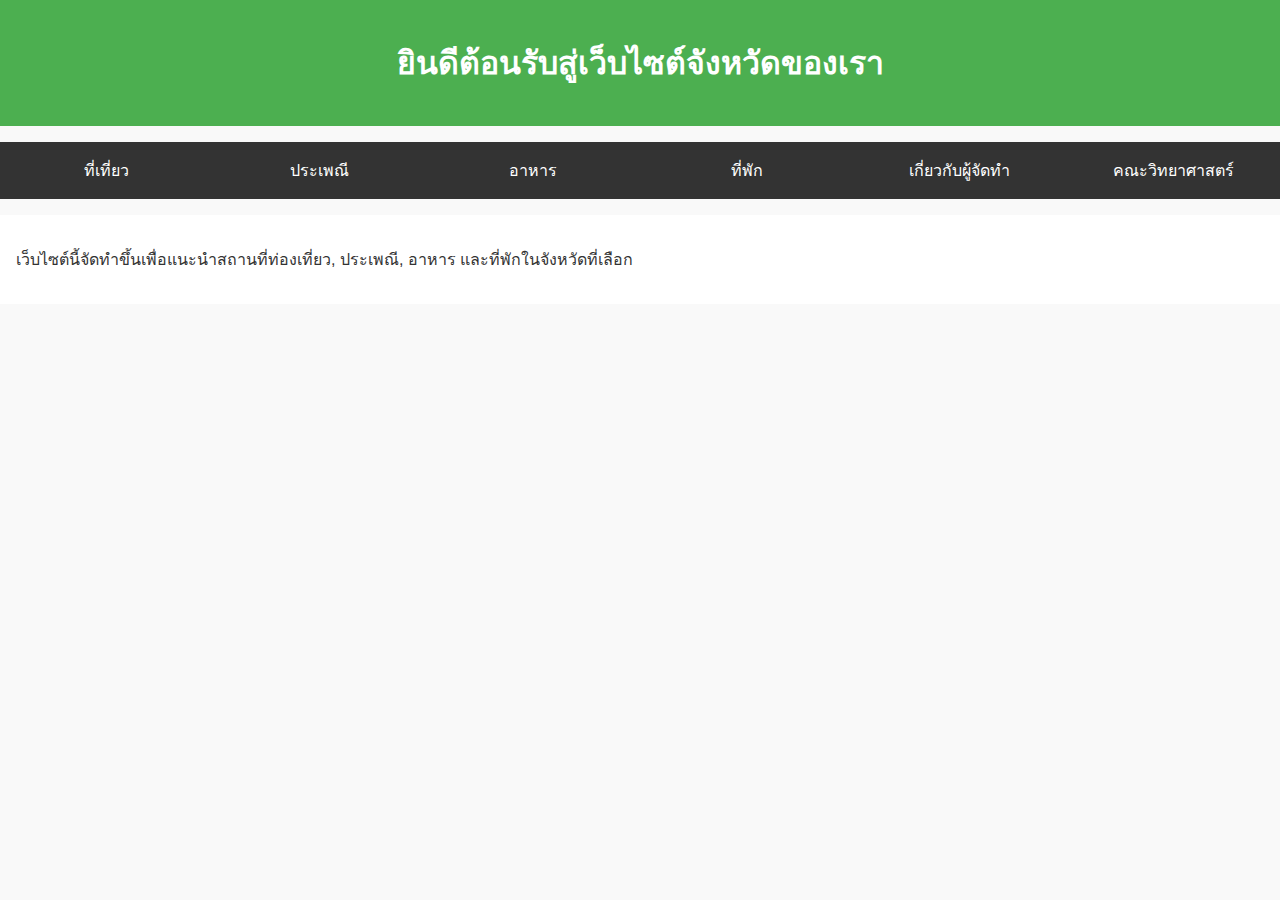
<file: index.html>
<!DOCTYPE html>
<html lang="th">
<head>
    <meta charset="UTF-8">
    <meta name="viewport" content="width=device-width, initial-scale=1.0">
    <title>เว็บไซต์จังหวัด</title>
    <link rel="stylesheet" href="style.css">
</head>
<body>
    <header>
        <h1>ยินดีต้อนรับสู่เว็บไซต์จังหวัดของเรา</h1>
    </header>
    <nav>
        <ul>
            <li><a href="places.html">ที่เที่ยว</a></li>
            <li><a href="festivals.html">ประเพณี</a></li>
            <li><a href="foods.html">อาหาร</a></li>
            <li><a href="hotels.html">ที่พัก</a></li>
            <li><a href="about.html">เกี่ยวกับผู้จัดทำ</a></li>
            <li><a href="https://sci.rmutsb.ac.th/" target="_blank">คณะวิทยาศาสตร์</a></li>
        </ul>
    </nav>
    <main>
        <p>เว็บไซต์นี้จัดทำขึ้นเพื่อแนะนำสถานที่ท่องเที่ยว, ประเพณี, อาหาร และที่พักในจังหวัดที่เลือก</p>
    </main>
</body>
</html>
</file>
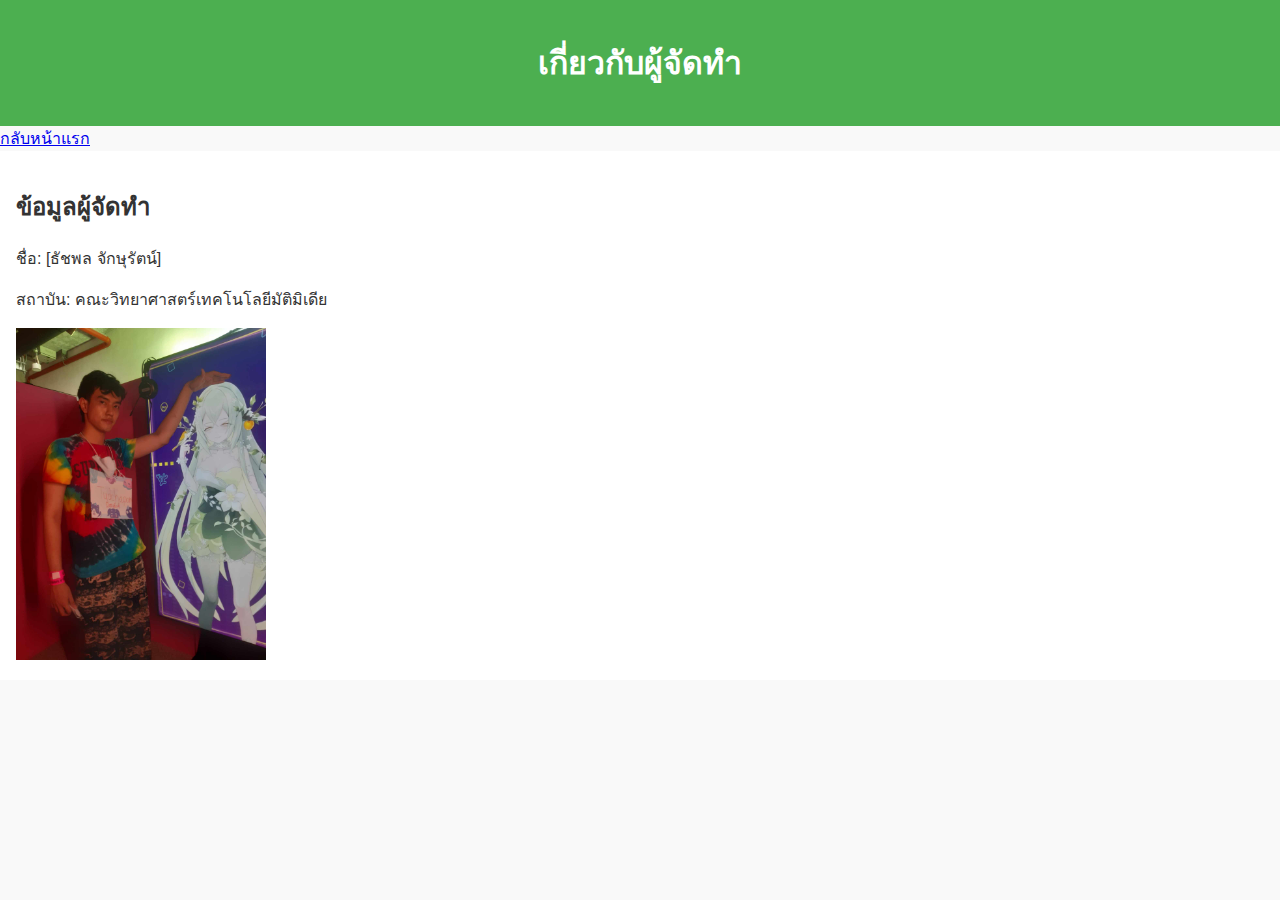
<file: about.html>
<!DOCTYPE html>
<html lang="th">
<head>
    <meta charset="UTF-8">
    <meta name="viewport" content="width=device-width, initial-scale=1.0">
    <title>เกี่ยวกับผู้จัดทำ</title>
    <link rel="stylesheet" href="style.css">
</head>
<body>
    <header>
        <h1>เกี่ยวกับผู้จัดทำ</h1>
    </header>
    <nav>
        <a href="index.html">กลับหน้าแรก</a>
    </nav>
    <main>
        <section>
            <h2>ข้อมูลผู้จัดทำ</h2>
            <p>ชื่อ: [ธัชพล จักษุรัตน์]</p>
            <p>สถาบัน: คณะวิทยาศาสตร์เทคโนโลยีมัติมิเดีย</p>
            <img src="370308333_363768652998286_6554319253258485158_n.jpg" alt="รูปผู้จัดทำ" width="20%" height="auto">
        </section>
    </main>

</body>
</html>
</file>
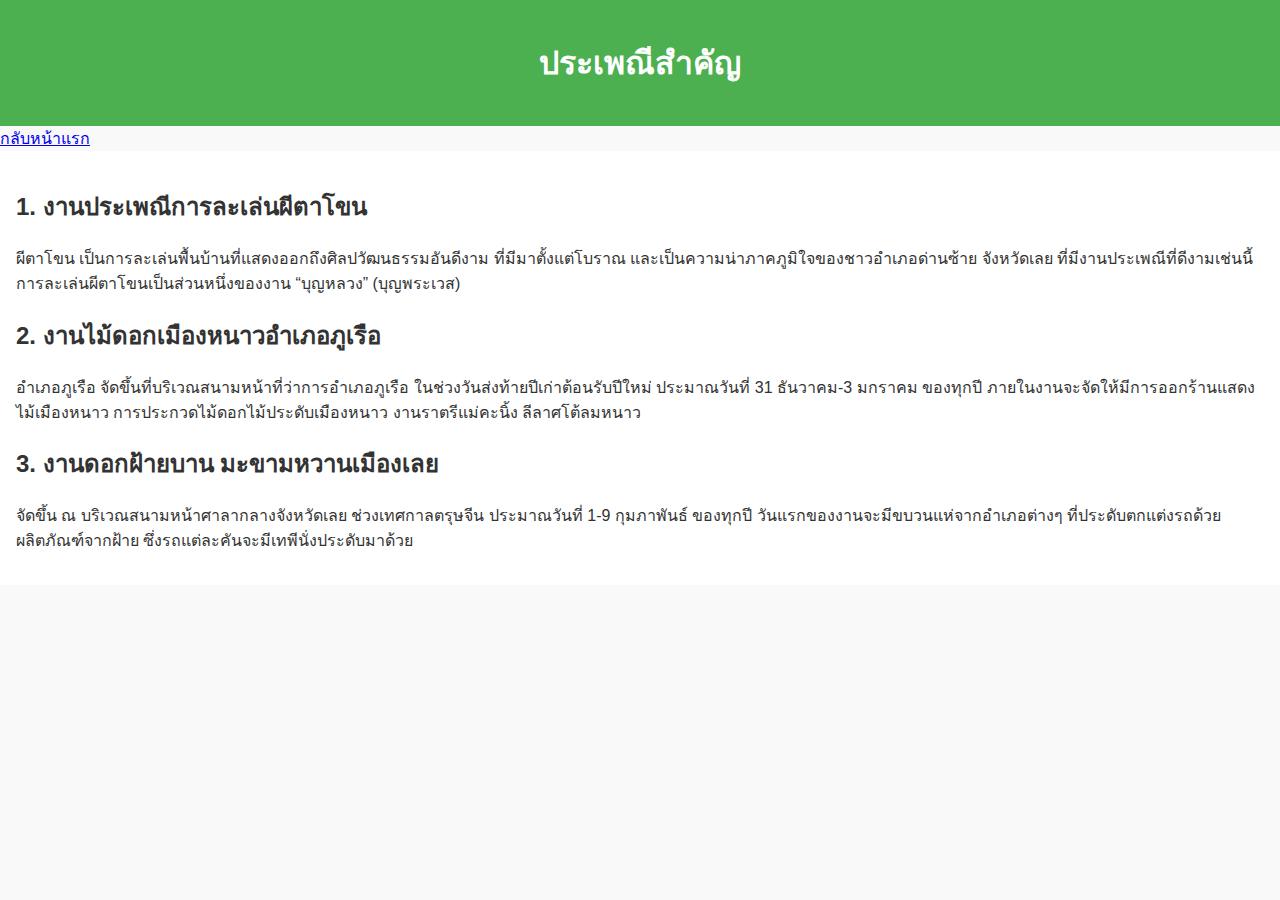
<file: festivals.html>
<!DOCTYPE html>
<html lang="th">
<head>
    <meta charset="UTF-8">
    <meta name="viewport" content="width=device-width, initial-scale=1.0">
    <title>ประเพณี</title>
    <link rel="stylesheet" href="style.css">
</head>
<body>
    <header>
        <h1>ประเพณีสำคัญ</h1>
    </header>
    <nav>
        <a href="index.html">กลับหน้าแรก</a>
    </nav>
    <main>
        <section>
            <h2>1. งานประเพณีการละเล่นผีตาโขน</h2>
            <p>ผีตาโขน เป็นการละเล่นพื้นบ้านที่แสดงออกถึงศิลปวัฒนธรรมอันดีงาม ที่มีมาตั้งแต่โบราณ และเป็นความน่าภาคภูมิใจของชาวอำเภอด่านซ้าย จังหวัดเลย ที่มีงานประเพณีที่ดีงามเช่นนี้ การละเล่นผีตาโขนเป็นส่วนหนึ่งของงาน “บุญหลวง” (บุญพระเวส)</p>
        </section>
        <section>
            <h2>2. งานไม้ดอกเมืองหนาวอำเภอภูเรือ</h2>
            <p>อำเภอภูเรือ จัดขึ้นที่บริเวณสนามหน้าที่ว่าการอำเภอภูเรือ ในช่วงวันส่งท้ายปีเก่าต้อนรับปีใหม่ ประมาณวันที่ 31 ธันวาคม-3 มกราคม ของทุกปี ภายในงานจะจัดให้มีการออกร้านแสดงไม้เมืองหนาว การประกวดไม้ดอกไม้ประดับเมืองหนาว งานราตรีแม่คะนิ้ง ลีลาศโต้ลมหนาว</p>
        </section>
        <section>
            <h2>3. งานดอกฝ้ายบาน มะขามหวานเมืองเลย</h2>
            <p>จัดขึ้น ณ บริเวณสนามหน้าศาลากลางจังหวัดเลย ช่วงเทศกาลตรุษจีน ประมาณวันที่ 1-9 กุมภาพันธ์ ของทุกปี วันแรกของงานจะมีขบวนแห่จากอำเภอต่างๆ ที่ประดับตกแต่งรถด้วยผลิตภัณฑ์จากฝ้าย ซึ่งรถแต่ละคันจะมีเทพีนั่งประดับมาด้วย</p>
        </section>
    </main>

</body>
</html>
</file>
<file: style.css>
body {
    font-family: Arial, sans-serif;
    margin: 0;
    padding: 0;
    background-color: #f9f9f9;
    color: #333;
}

header {
    background-color: #4CAF50;
    color: white;
    text-align: center;
    padding: 1rem;
}

nav ul {
    list-style: none;
    background-color: #333;
    overflow: hidden;
    display: flex;
    padding: 0;
}

nav ul li {
    flex: 1;
}

nav ul li a {
    color: white;
    text-decoration: none;
    display: block;
    text-align: center;
    padding: 1rem;
}

nav ul li a:hover {
    background-color: #4CAF50;
}

main {
    padding: 1rem;
    background-color: #fff;
}

footer {
    text-align: center;
    padding: 1rem;
    background-color: #333;
    color: white;
}
</file>
